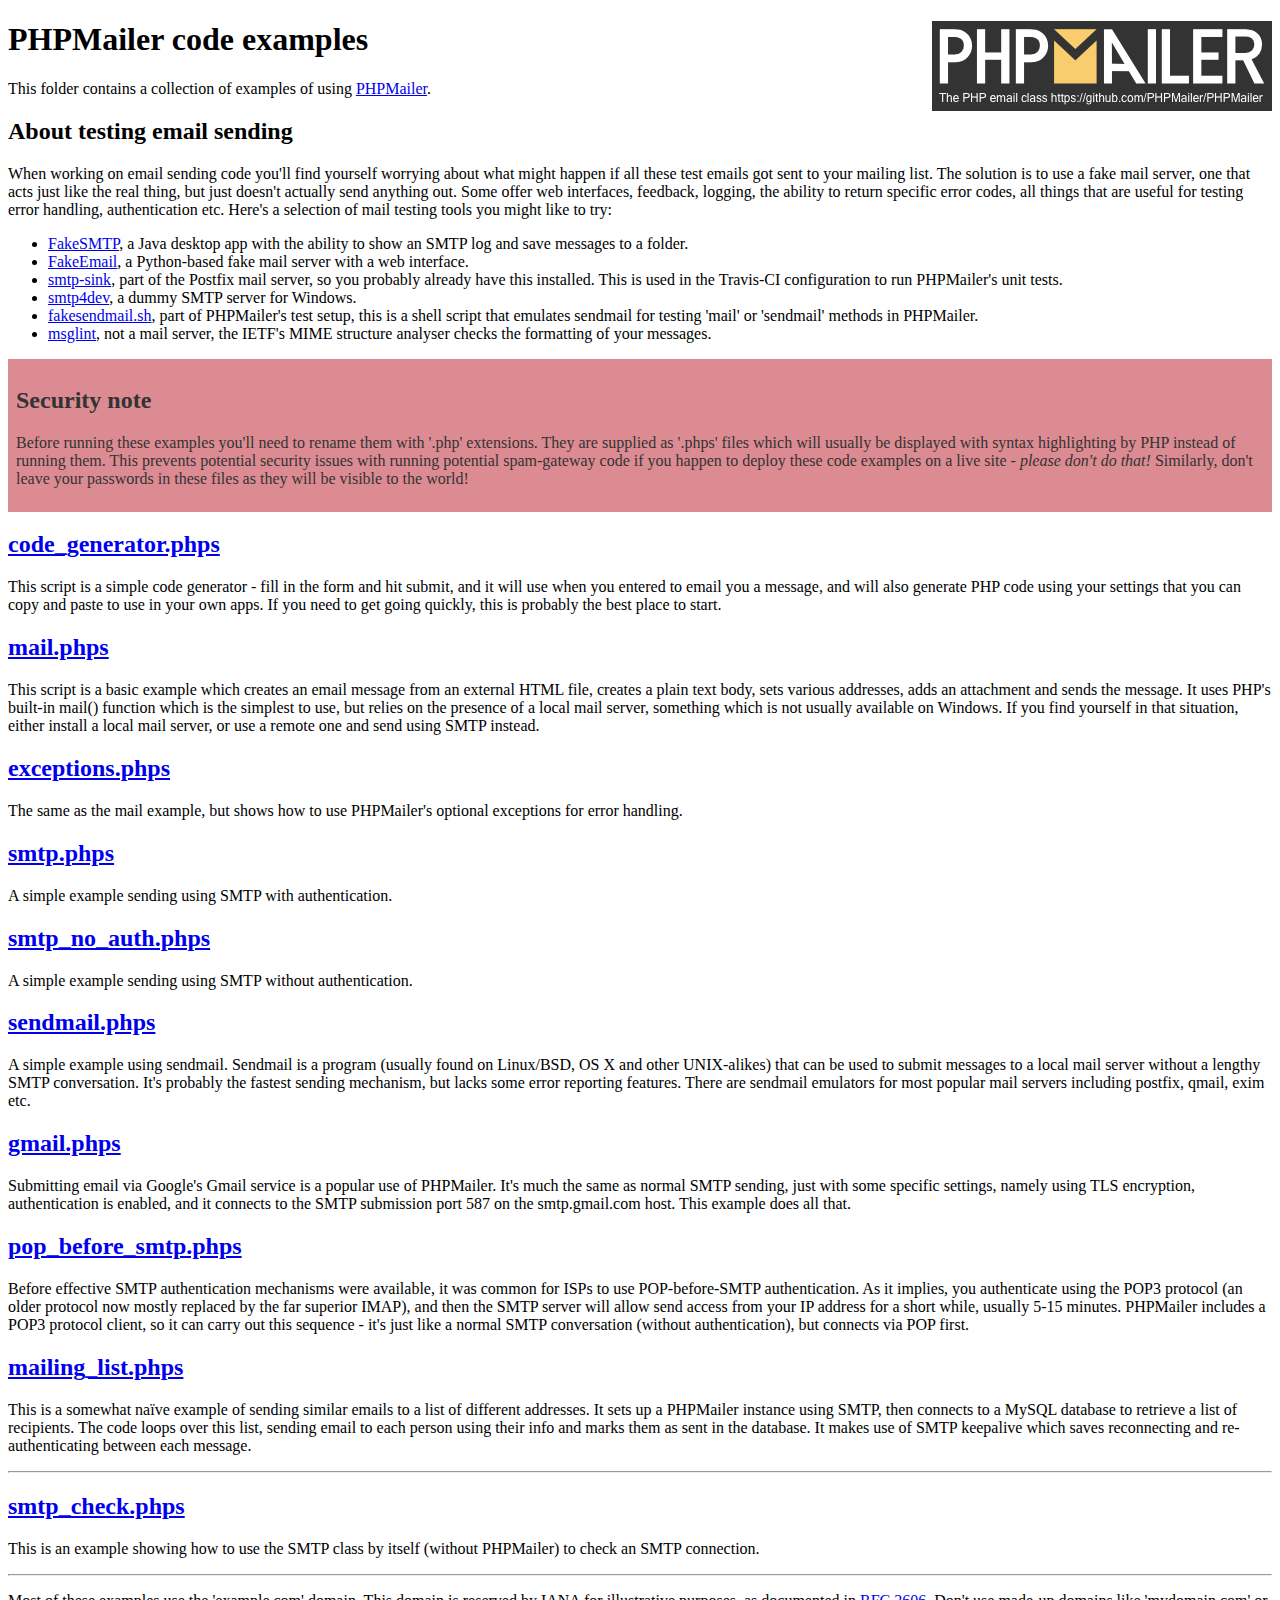
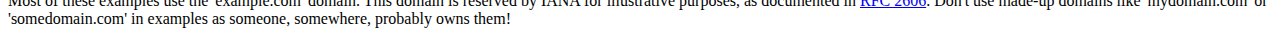
<file: template/PHPMailer-master/examples/index.html>
<!DOCTYPE html>
<html>
<head>
	<meta charset="UTF-8">
	<title>PHPMailer Examples</title>
</head>
<body>
<h1>PHPMailer code examples<a href="https://github.com/PHPMailer/PHPMailer"><img src="images/phpmailer.png" style="float:right; border:0;" alt="PHPMailer logo"></a></h1>
<p>This folder contains a collection of examples of using <a href="https://github.com/PHPMailer/PHPMailer">PHPMailer</a>.</p>
<h2>About testing email sending</h2>
<p>When working on email sending code you'll find yourself worrying about what might happen if all these test emails got sent to your mailing list. The solution is to use a fake mail server, one that acts just like the real thing, but just doesn't actually send anything out. Some offer web interfaces, feedback, logging, the ability to return specific error codes, all things that are useful for testing error handling, authentication etc. Here's a selection of mail testing tools you might like to try:</p>
<ul>
  <li><a href="https://github.com/Nilhcem/FakeSMTP">FakeSMTP</a>, a Java desktop app with the ability to show an SMTP log and save messages to a folder. </li>
  <li><a href="https://github.com/isotoma/FakeEmail">FakeEmail</a>, a Python-based fake mail server with a web interface.</li>
  <li><a href="http://www.postfix.org/smtp-sink.1.html">smtp-sink</a>, part of the Postfix mail server, so you probably already have this installed. This is used in the Travis-CI configuration to run PHPMailer's unit tests.</li>
  <li><a href="http://smtp4dev.codeplex.com">smtp4dev</a>, a dummy SMTP server for Windows.</li>
  <li><a href="https://github.com/PHPMailer/PHPMailer/blob/master/test/fakesendmail.sh">fakesendmail.sh</a>, part of PHPMailer's test setup, this is a shell script that emulates sendmail for testing 'mail' or 'sendmail' methods in PHPMailer.</li>
  <li><a href="http://tools.ietf.org/tools/msglint/">msglint</a>, not a mail server, the IETF's MIME structure analyser checks the formatting of your messages.</li>
</ul>
<div style="padding: 8px; color: #333333; background-color: #dc8b92">
<h2>Security note</h2>
<p>Before running these examples you'll need to rename them with '.php' extensions. They are supplied as '.phps' files which will usually be displayed with syntax highlighting by PHP instead of running them. This prevents potential security issues with running potential spam-gateway code if you happen to deploy these code examples on a live site - <em>please don't do that!</em> Similarly, don't leave your passwords in these files as they will be visible to the world!</p>
</div>
<h2><a href="code_generator.phps">code_generator.phps</a></h2>
<p>This script is a simple code generator - fill in the form and hit submit, and it will use when you entered to email you a message, and will also generate PHP code using your settings that you can copy and paste to use in your own apps. If you need to get going quickly, this is probably the best place to start.</p>
<h2><a href="mail.phps">mail.phps</a></h2>
<p>This script is a basic example which creates an email message from an external HTML file, creates a plain text body, sets various addresses, adds an attachment and sends the message. It uses PHP's built-in mail() function which is the simplest to use, but relies on the presence of a local mail server, something which is not usually available on Windows. If you find yourself in that situation, either install a local mail server, or use a remote one and send using SMTP instead.</p>
<h2><a href="exceptions.phps">exceptions.phps</a></h2>
<p>The same as the mail example, but shows how to use PHPMailer's optional exceptions for error handling.</p>
<h2><a href="smtp.phps">smtp.phps</a></h2>
<p>A simple example sending using SMTP with authentication.</p>
<h2><a href="smtp_no_auth.phps">smtp_no_auth.phps</a></h2>
<p>A simple example sending using SMTP without authentication.</p>
<h2><a href="sendmail.phps">sendmail.phps</a></h2>
<p>A simple example using sendmail. Sendmail is a program (usually found on Linux/BSD, OS X and other UNIX-alikes) that can be used to submit messages to a local mail server without a lengthy SMTP conversation. It's probably the fastest sending mechanism, but lacks some error reporting features. There are sendmail emulators for most popular mail servers including postfix, qmail, exim etc.</p>
<h2><a href="gmail.phps">gmail.phps</a></h2>
<p>Submitting email via Google's Gmail service is a popular use of PHPMailer. It's much the same as normal SMTP sending, just with some specific settings, namely using TLS encryption, authentication is enabled, and it connects to the SMTP submission port 587 on the smtp.gmail.com host. This example does all that.</p>
<h2><a href="pop_before_smtp.phps">pop_before_smtp.phps</a></h2>
<p>Before effective SMTP authentication mechanisms were available, it was common for ISPs to use POP-before-SMTP authentication. As it implies, you authenticate using the POP3 protocol (an older protocol now mostly replaced by the far superior IMAP), and then the SMTP server will allow send access from your IP address for a short while, usually 5-15 minutes. PHPMailer includes a POP3 protocol client, so it can carry out this sequence - it's just like a normal SMTP conversation (without authentication), but connects via POP first.</p>
<h2><a href="mailing_list.phps">mailing_list.phps</a></h2>
<p>This is a somewhat naïve example of sending similar emails to a list of different addresses. It sets up a PHPMailer instance using SMTP, then connects to a MySQL database to retrieve a list of recipients. The code loops over this list, sending email to each person using their info and marks them as sent in the database. It makes use of SMTP keepalive which saves reconnecting and re-authenticating between each message.</p>
<hr>
<h2><a href="smtp_check.phps">smtp_check.phps</a></h2>
<p>This is an example showing how to use the SMTP class by itself (without PHPMailer) to check an SMTP connection.</p>
<hr>
<p>Most of these examples use the 'example.com' domain. This domain is reserved by IANA for illustrative purposes, as documented in <a href="http://tools.ietf.org/html/rfc2606">RFC 2606</a>. Don't use made-up domains like 'mydomain.com' or 'somedomain.com' in examples as someone, somewhere, probably owns them!</p>
</body>
</html>
</file>
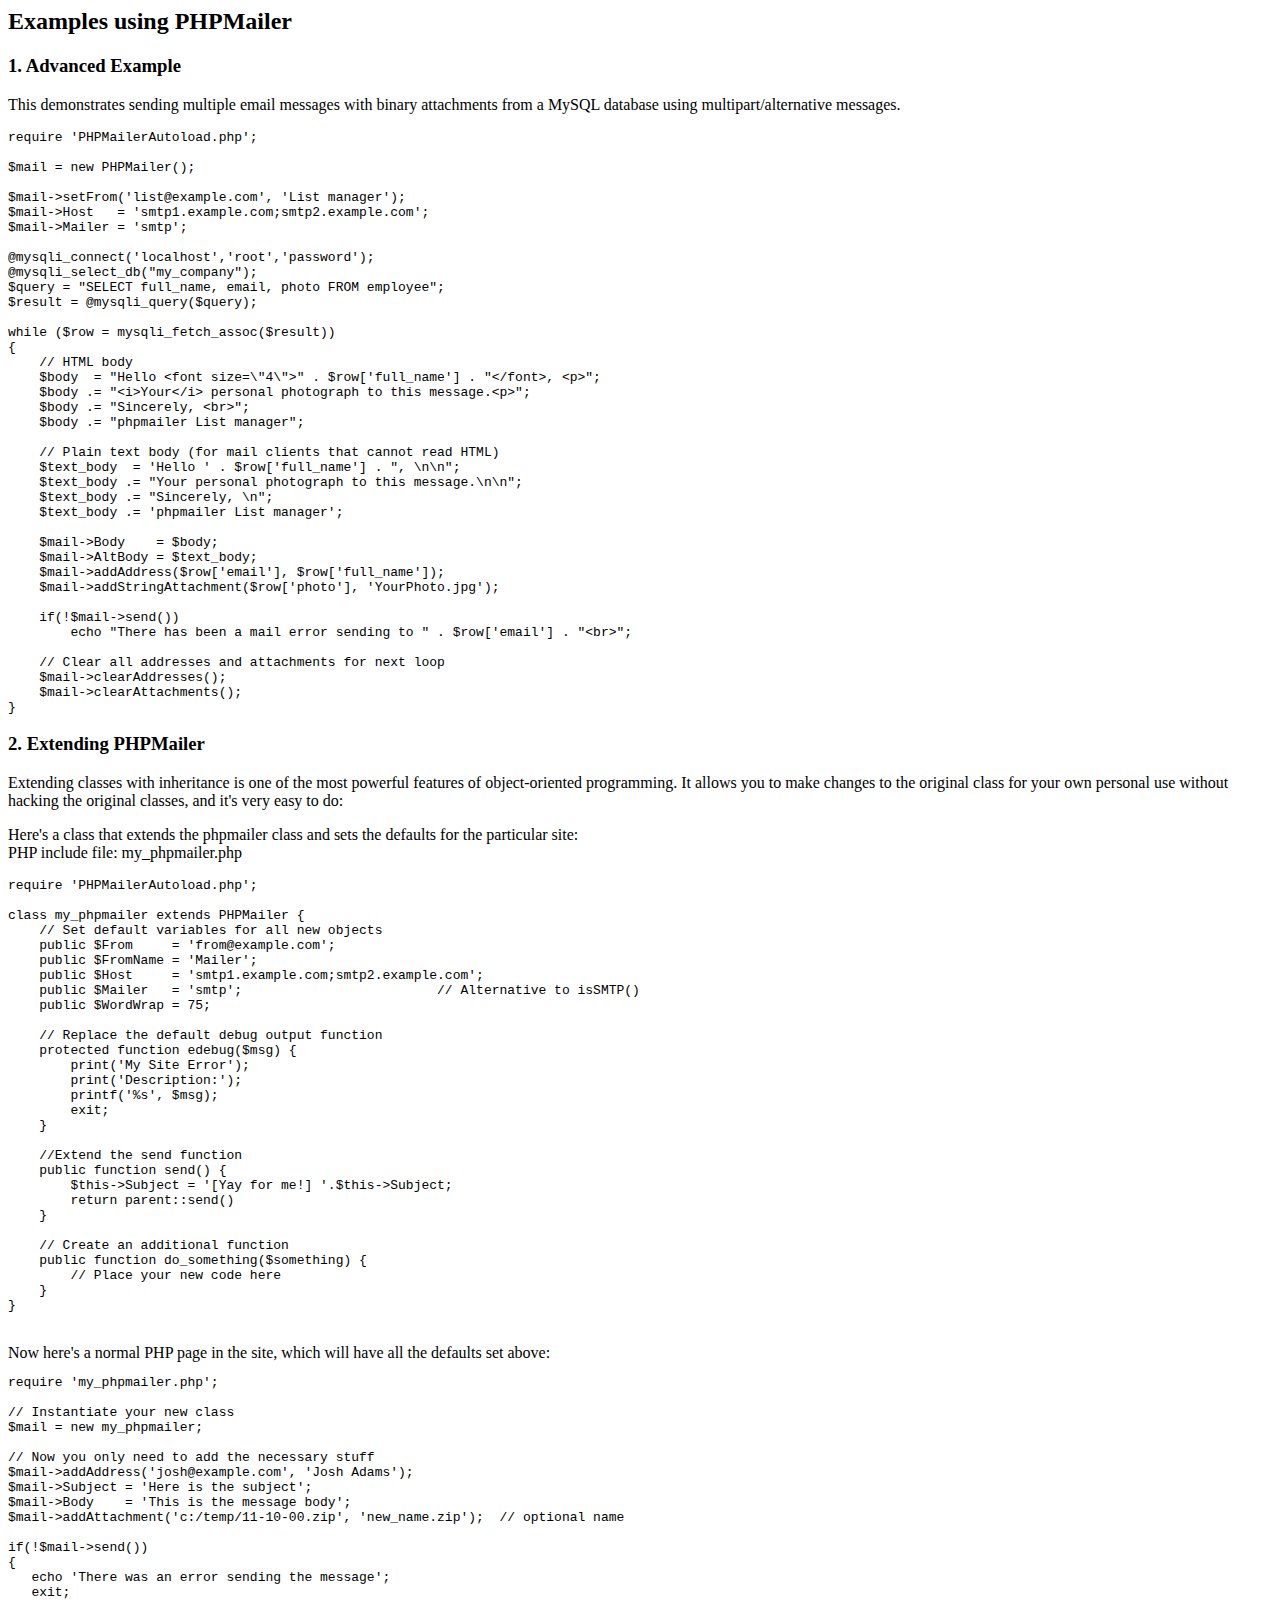
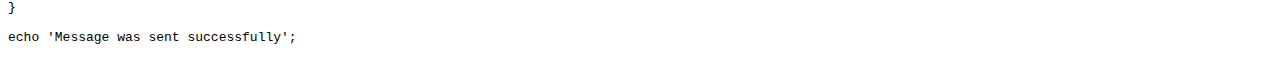
<file: template/PHPMailer-master/docs/extending.html>
<html>
<head>
<title>Examples using phpmailer</title>
</head>

<body>

<h2>Examples using PHPMailer</h2>

<h3>1. Advanced Example</h3>
<p>

This demonstrates sending multiple email messages with binary attachments
from a MySQL database using multipart/alternative messages.<p>

<pre>
require 'PHPMailerAutoload.php';

$mail = new PHPMailer();

$mail->setFrom('list@example.com', 'List manager');
$mail->Host   = 'smtp1.example.com;smtp2.example.com';
$mail->Mailer = 'smtp';

@mysqli_connect('localhost','root','password');
@mysqli_select_db("my_company");
$query = "SELECT full_name, email, photo FROM employee";
$result = @mysqli_query($query);

while ($row = mysqli_fetch_assoc($result))
{
    // HTML body
    $body  = "Hello &lt;font size=\"4\"&gt;" . $row['full_name'] . "&lt;/font&gt;, &lt;p&gt;";
    $body .= "&lt;i&gt;Your&lt;/i&gt; personal photograph to this message.&lt;p&gt;";
    $body .= "Sincerely, &lt;br&gt;";
    $body .= "phpmailer List manager";

    // Plain text body (for mail clients that cannot read HTML)
    $text_body  = 'Hello ' . $row['full_name'] . ", \n\n";
    $text_body .= "Your personal photograph to this message.\n\n";
    $text_body .= "Sincerely, \n";
    $text_body .= 'phpmailer List manager';

    $mail->Body    = $body;
    $mail->AltBody = $text_body;
    $mail->addAddress($row['email'], $row['full_name']);
    $mail->addStringAttachment($row['photo'], 'YourPhoto.jpg');

    if(!$mail->send())
        echo "There has been a mail error sending to " . $row['email'] . "&lt;br&gt;";

    // Clear all addresses and attachments for next loop
    $mail->clearAddresses();
    $mail->clearAttachments();
}
</pre>
<p>

<h3>2. Extending PHPMailer</h3>
<p>

Extending classes with inheritance is one of the most
powerful features of object-oriented programming. It allows you to make changes to the
original class for your own personal use without hacking the original
classes, and it's very easy to do:

<p>
Here's a class that extends the phpmailer class and sets the defaults
for the particular site:<br>
PHP include file: my_phpmailer.php
<p>

<pre>
require 'PHPMailerAutoload.php';

class my_phpmailer extends PHPMailer {
    // Set default variables for all new objects
    public $From     = 'from@example.com';
    public $FromName = 'Mailer';
    public $Host     = 'smtp1.example.com;smtp2.example.com';
    public $Mailer   = 'smtp';                         // Alternative to isSMTP()
    public $WordWrap = 75;

    // Replace the default debug output function
    protected function edebug($msg) {
        print('My Site Error');
        print('Description:');
        printf('%s', $msg);
        exit;
    }

    //Extend the send function
    public function send() {
        $this->Subject = '[Yay for me!] '.$this->Subject;
        return parent::send()
    }

    // Create an additional function
    public function do_something($something) {
        // Place your new code here
    }
}
</pre>
<br>
Now here's a normal PHP page in the site, which will have all the defaults set above:<br>

<pre>
require 'my_phpmailer.php';

// Instantiate your new class
$mail = new my_phpmailer;

// Now you only need to add the necessary stuff
$mail->addAddress('josh@example.com', 'Josh Adams');
$mail->Subject = 'Here is the subject';
$mail->Body    = 'This is the message body';
$mail->addAttachment('c:/temp/11-10-00.zip', 'new_name.zip');  // optional name

if(!$mail->send())
{
   echo 'There was an error sending the message';
   exit;
}

echo 'Message was sent successfully';
</pre>
</body>
</html>
</file>
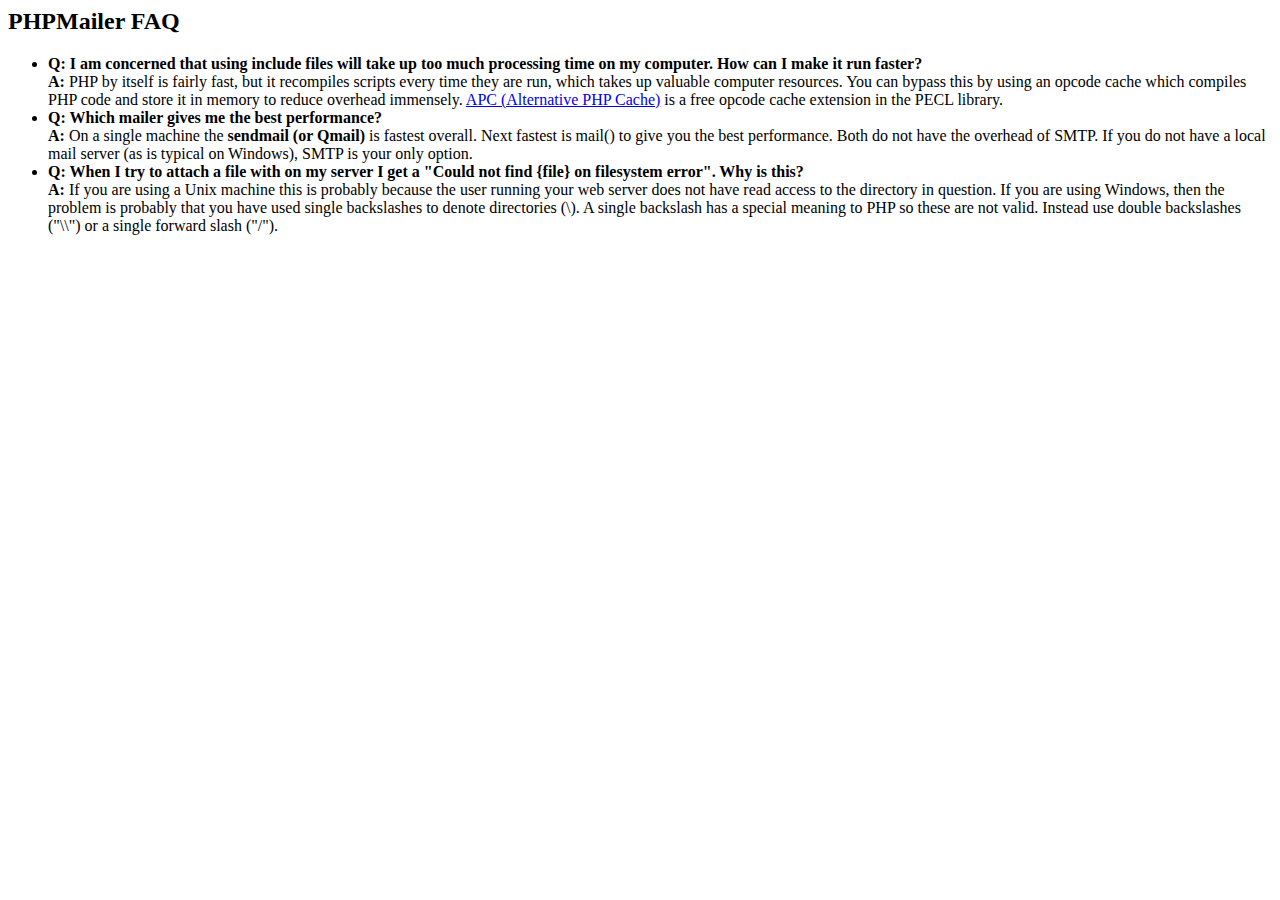
<file: template/PHPMailer-master/docs/faq.html>
﻿<html>
<head>
<title>PHPMailer FAQ</title>
</head>
<body>
<h2>PHPMailer FAQ</h2>
<ul>
    <li><strong>Q: I am concerned that using include files will take up too much
    processing time on my computer. How can I make it run faster?</strong><br>
    <strong>A:</strong> PHP by itself is fairly fast, but it recompiles scripts every time they are run, which takes up valuable
    computer resources. You can bypass this by using an opcode cache which compiles
    PHP code and store it in memory to reduce overhead immensely. <a href="http://www.php.net/apc/">APC
    (Alternative PHP Cache)</a> is a free opcode cache extension in the PECL library.</li>
    <li><strong>Q: Which mailer gives me the best performance?</strong><br>
    <strong>A:</strong> On a single machine the <strong>sendmail (or Qmail)</strong> is fastest overall.
    Next fastest is mail() to give you the best performance. Both do not have the overhead of SMTP.
    If you do not have a local mail server (as is typical on Windows), SMTP is your only option.</li>
    <li><strong>Q: When I try to attach a file with on my server I get a
    "Could not find {file} on filesystem error". Why is this?</strong><br>
    <strong>A:</strong> If you are using a Unix machine this is probably because the user
    running your web server does not have read access to the directory in question. If you are using Windows,
    then the problem is probably that you have used single backslashes to denote directories (\).
    A single backslash has a special meaning to PHP so these are not
    valid. Instead use double backslashes ("\\") or a single forward
    slash ("/").</li>
</ul>
</body>
</html>
</file>
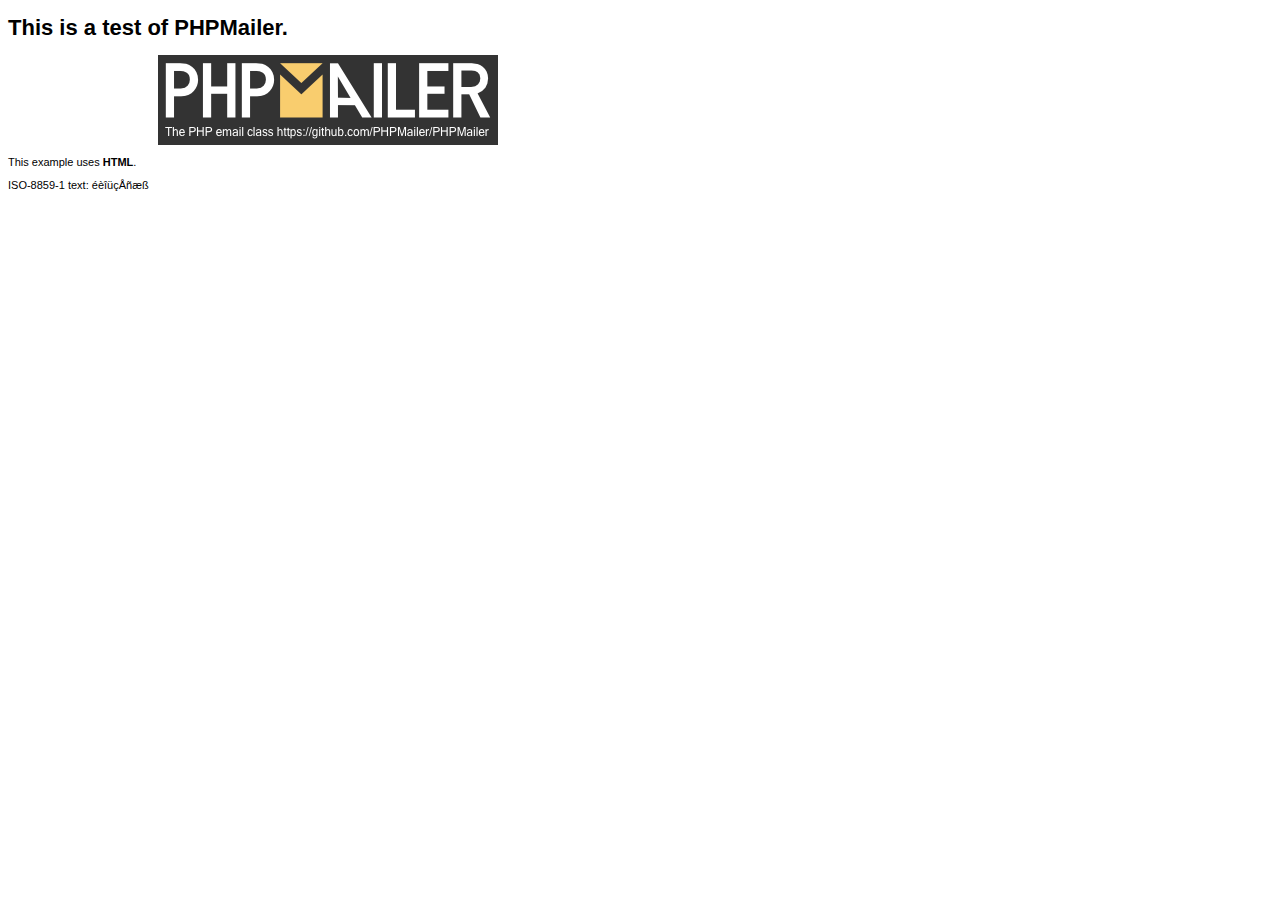
<file: template/PHPMailer-master/examples/contents.html>
<!DOCTYPE HTML PUBLIC "-//W3C//DTD HTML 4.01 Transitional//EN" "http://www.w3.org/TR/html4/loose.dtd">
<html>
<head>
  <meta http-equiv="Content-Type" content="text/html; charset=iso-8859-1">
  <title>PHPMailer Test</title>
</head>
<body>
<div style="width: 640px; font-family: Arial, Helvetica, sans-serif; font-size: 11px;">
  <h1>This is a test of PHPMailer.</h1>
  <div align="center">
    <a href="https://github.com/PHPMailer/PHPMailer/"><img src="images/phpmailer.png" height="90" width="340" alt="PHPMailer rocks"></a>
  </div>
  <p>This example uses <strong>HTML</strong>.</p>
  <p>ISO-8859-1 text: ���������</p>
</div>
</body>
</html>
</file>
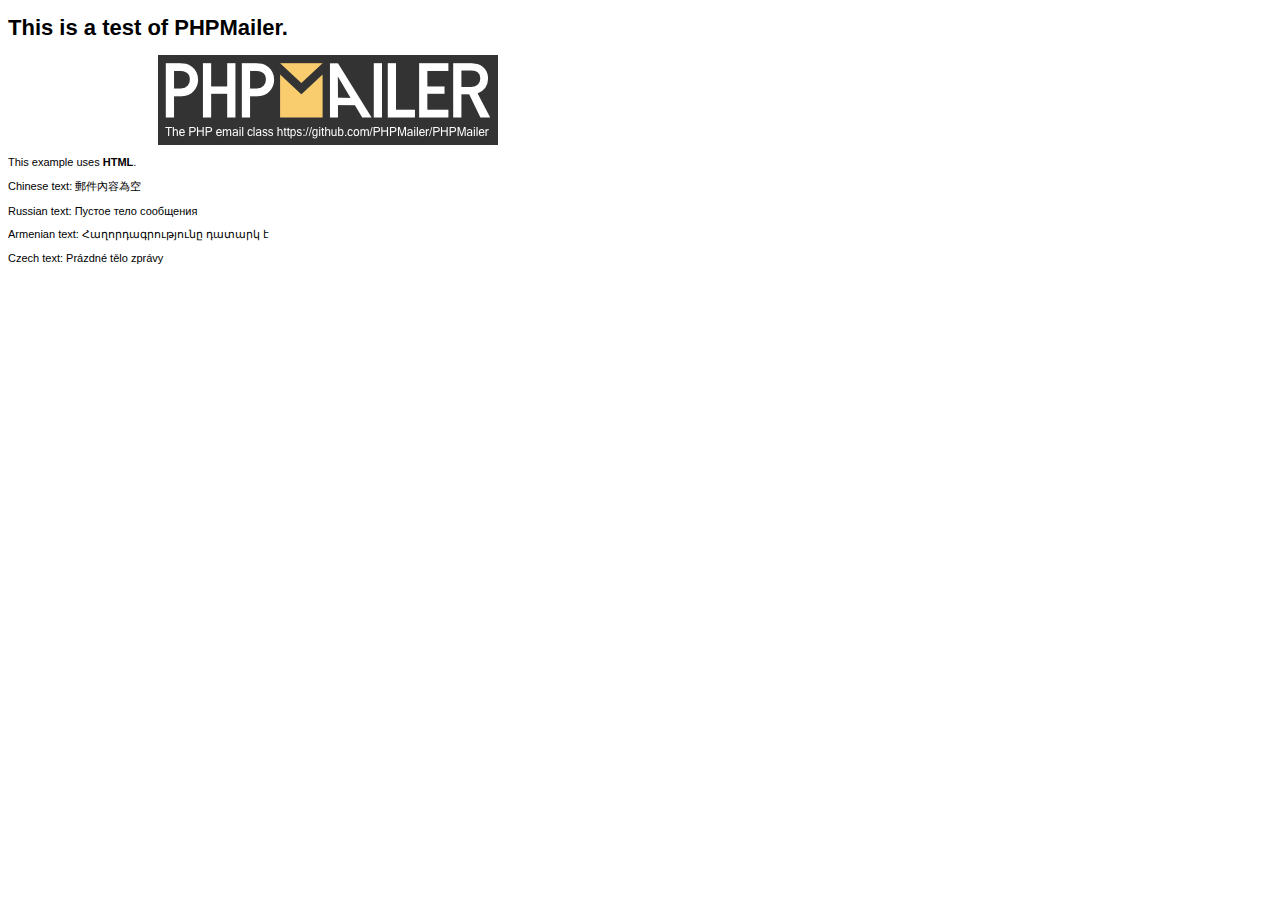
<file: template/PHPMailer-master/examples/contentsutf8.html>
<!DOCTYPE HTML PUBLIC "-//W3C//DTD HTML 4.01 Transitional//EN" "http://www.w3.org/TR/html4/loose.dtd">
<html>
<head>
  <meta http-equiv="Content-Type" content="text/html; charset=utf-8">
  <title>PHPMailer Test</title>
</head>
<body>
<div style="width: 640px; font-family: Arial, Helvetica, sans-serif; font-size: 11px;">
  <h1>This is a test of PHPMailer.</h1>
  <div align="center">
    <a href="https://github.com/PHPMailer/PHPMailer/"><img src="images/phpmailer.png" height="90" width="340" alt="PHPMailer rocks"></a>
  </div>
  <p>This example uses <strong>HTML</strong>.</p>
  <p>Chinese text: 郵件內容為空</p>
  <p>Russian text: Пустое тело сообщения</p>
  <p>Armenian text: Հաղորդագրությունը դատարկ է</p>
  <p>Czech text: Prázdné tělo zprávy</p>
</div>
</body>
</html>
</file>
